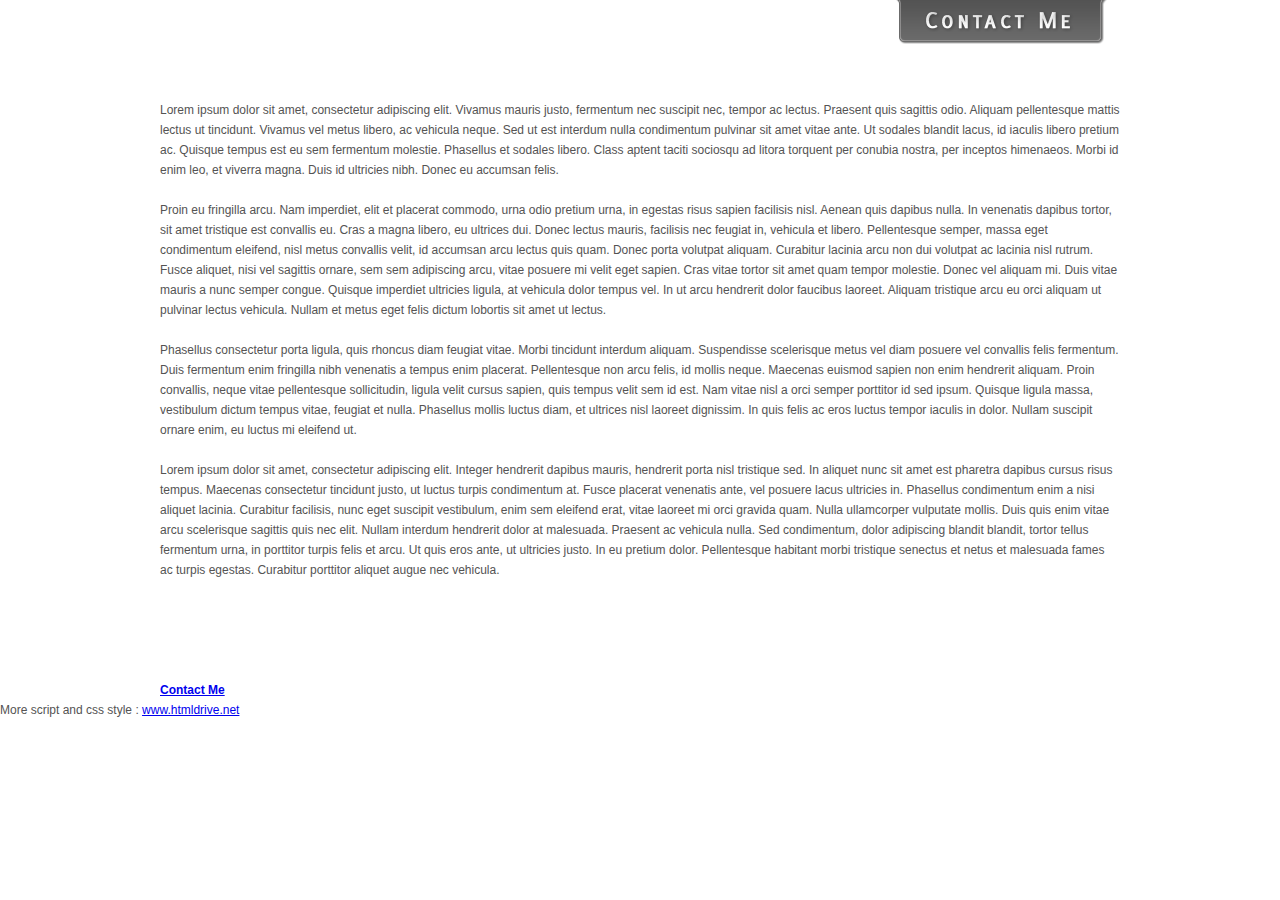
<file: Sample2/ContactForm1_1282289892/contactform/index.html>
<!DOCTYPE html PUBLIC "-//W3C//DTD XHTML 1.0 Transitional//EN" "http://www.w3.org/TR/xhtml1/DTD/xhtml1-transitional.dtd">
<html xmlns="http://www.w3.org/1999/xhtml">
<head>
<meta http-equiv="Content-Type" content="text/html; charset=utf-8" />
<link type="text/css" href="css/reset.css" rel="stylesheet" />
<link type="text/css" href="css/styles.css" rel="stylesheet" />
<title>Joren Rapini's Contact Form</title>
</head>
<body>
<div class="container">
    <div id="contactFormContainer">
        <div id="contactForm">
        	<div class="loader"></div>
			<div class="bar"></div>
            <form action="mail.php" class="contactForm" name="cform" method="post">
                <p>Talk to me about anything. If you&rsquo;d like to work with me, or <br />even if you just need a hug, I&rsquo;ll get back to you shortly.</p>
                <div class="input_boxes">
                    <p><label for="name">Name</label><span class="name-missing">Please enter your name</span><br />
                    <input id="name" type="text" value="" name="name" /></p>
                    <p><label for="e-mail">E-mail</label><span class="email-missing">Please enter a valid e-mail</span><br />
                    <input id="e-mail" type="text" value="" name="email" /></p>
                    <p><label for="message">Message</label><span class="message-missing">Say something!</span><br />
                    <textarea id="message" rows="" cols="" name="message"></textarea></p>
                 </div>   
                 <input class="submit" type="submit" name="submit" value="Submit Form" onfocus="this.blur()"  />
            </form>
      </div>
      <div class="contact"></div>    
  </div>

    <div id="dummycontent">
    <p>Lorem ipsum dolor sit amet, consectetur adipiscing elit. Vivamus mauris justo, fermentum nec suscipit nec, tempor ac lectus. Praesent quis sagittis odio. Aliquam pellentesque mattis lectus ut tincidunt. Vivamus vel metus libero, ac vehicula neque. Sed ut est interdum nulla condimentum pulvinar sit amet vitae ante. Ut sodales blandit lacus, id iaculis libero pretium ac. Quisque tempus est eu sem fermentum molestie. Phasellus et sodales libero. Class aptent taciti sociosqu ad litora torquent per conubia nostra, per inceptos himenaeos. Morbi id enim leo, et viverra magna. Duis id ultricies nibh. Donec eu accumsan felis.</p><br />
    <p>Proin eu fringilla arcu. Nam imperdiet, elit et placerat commodo, urna odio pretium urna, in egestas risus sapien facilisis nisl. Aenean quis dapibus nulla. In venenatis dapibus tortor, sit amet tristique est convallis eu. Cras a magna libero, eu ultrices dui. Donec lectus mauris, facilisis nec feugiat in, vehicula et libero. Pellentesque semper, massa eget condimentum eleifend, nisl metus convallis velit, id accumsan arcu lectus quis quam. Donec porta volutpat aliquam. Curabitur lacinia arcu non dui volutpat ac lacinia nisl rutrum. Fusce aliquet, nisi vel sagittis ornare, sem sem adipiscing arcu, vitae posuere mi velit eget sapien. Cras vitae tortor sit amet quam tempor molestie. Donec vel aliquam mi. Duis vitae mauris a nunc semper congue. Quisque imperdiet ultricies ligula, at vehicula dolor tempus vel. In ut arcu hendrerit dolor faucibus laoreet. Aliquam tristique arcu eu orci aliquam ut pulvinar lectus vehicula. Nullam et metus eget felis dictum lobortis sit amet ut lectus. </p><br />
    <p>Phasellus consectetur porta ligula, quis rhoncus diam feugiat vitae. Morbi tincidunt interdum aliquam. Suspendisse scelerisque metus vel diam posuere vel convallis felis fermentum. Duis fermentum enim fringilla nibh venenatis a tempus enim placerat. Pellentesque non arcu felis, id mollis neque. Maecenas euismod sapien non enim hendrerit aliquam. Proin convallis, neque vitae pellentesque sollicitudin, ligula velit cursus sapien, quis tempus velit sem id est. Nam vitae nisl a orci semper porttitor id sed ipsum. Quisque ligula massa, vestibulum dictum tempus vitae, feugiat et nulla. Phasellus mollis luctus diam, et ultrices nisl laoreet dignissim. In quis felis ac eros luctus tempor iaculis in dolor. Nullam suscipit ornare enim, eu luctus mi eleifend ut.</p><br />
    <p>Lorem ipsum dolor sit amet, consectetur adipiscing elit. Integer hendrerit dapibus mauris, hendrerit porta nisl tristique sed. In aliquet nunc sit amet est pharetra dapibus cursus risus tempus. Maecenas consectetur tincidunt justo, ut luctus turpis condimentum at. Fusce placerat venenatis ante, vel posuere lacus ultricies in. Phasellus condimentum enim a nisi aliquet lacinia. Curabitur facilisis, nunc eget suscipit vestibulum, enim sem eleifend erat, vitae laoreet mi orci gravida quam. Nulla ullamcorper vulputate mollis. Duis quis enim vitae arcu scelerisque sagittis quis nec elit. Nullam interdum hendrerit dolor at malesuada. Praesent ac vehicula nulla. Sed condimentum, dolor adipiscing blandit blandit, tortor tellus fermentum urna, in porttitor turpis felis et arcu. Ut quis eros ante, ut ultricies justo. In eu pretium dolor. Pellentesque habitant morbi tristique senectus et netus et malesuada fames ac turpis egestas. Curabitur porttitor aliquet augue nec vehicula. </p>
    <a href="#contactFormContainer" class="contact bottomlink"><strong>Contact Me</strong></a>
    </div>
    
</div>More script and css style
: <a href="http://www.htmldrive.net/" title="HTML DRIVE - Free DHMTL Scripts,Jquery plugins,Javascript,CSS,CSS3,Html5 Library">www.htmldrive.net </a>
<div id="backgroundPopup"></div>

<script src="http://jqueryjs.googlecode.com/files/jquery-1.3.2.min.js" type="text/javascript"></script>
<script src="js/scripts.js" type="text/javascript"></script>
</body>
</html>
</file>
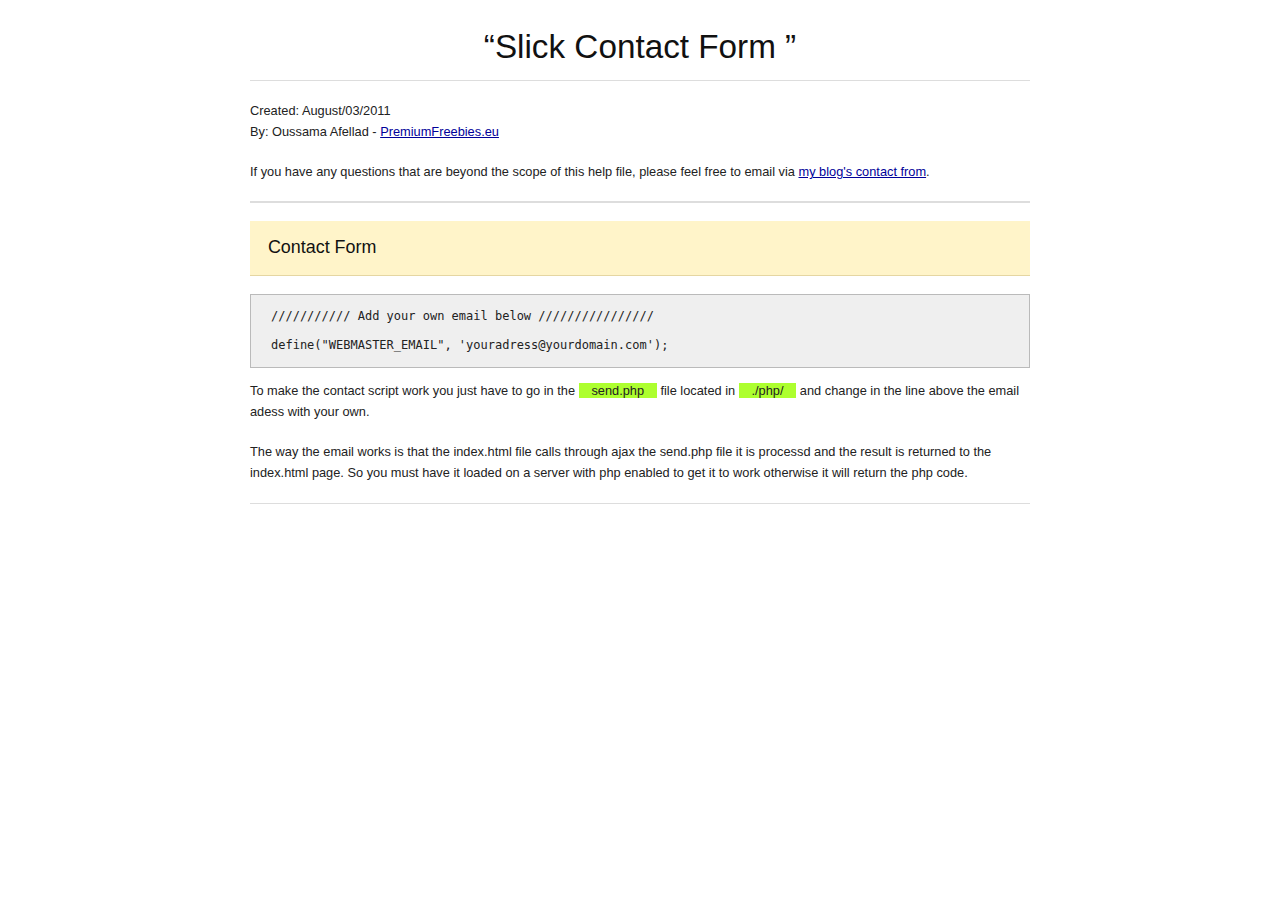
<file: Sample2/SlickContactForm/Documentation/index.html>
<!DOCTYPE html PUBLIC "-//W3C//DTD XHTML 1.0 Transitional//EN" "http://www.w3.org/TR/xhtml1/DTD/xhtml1-transitional.dtd">
<html xmlns="http://www.w3.org/1999/xhtml">
<head>

	<title>Help File :: Contact Form</title>
	<meta http-equiv="Content-Type" content="text/html; charset=iso-8859-1" />
	
	<link href="help/style.css" type="text/css" rel="stylesheet" />
	
</head>

<body>

	<div class="container">
	
		<h1 class="center">&ldquo;Slick Contact Form &rdquo;</h1>
		
		<hr />
		
		<p>Created: August/03/2011<br/>
			By: Oussama Afellad - <a href="http://www.premiumfreebies.eu">PremiumFreebies.eu</a> </p>
			
		<p>If you have any questions that are beyond the scope of
		 this help file, please feel free to email 
		 via <a href="http://www.premiumfreebies.eu/contact-us/">my blog's contact from</a>. </p>	
			
		<hr />
		

		
		<h3> Contact Form</h3>
		
		<pre>
		
/////////// Add your own email below ////////////////

define("WEBMASTER_EMAIL", 'youradress@yourdomain.com');		
		</pre>
		
		<p>To make the contact script work you just have to go in the <span class="highlight">send.php</span>
		 file located in <span class="highlight">./php/</span> and
		 change in the line above the email adess with your own.</p>
		 
		 <p>The way the email works is that the index.html file calls through ajax the send.php file 
		 it is processd and the result is returned to the index.html page. So you must have it loaded on a
		 server with php enabled to get it to work otherwise it will return the php code.</p>
		
		<hr />
		
		
		
	</div><!-- end container -->	
		
	
</body>
</html>
</file>
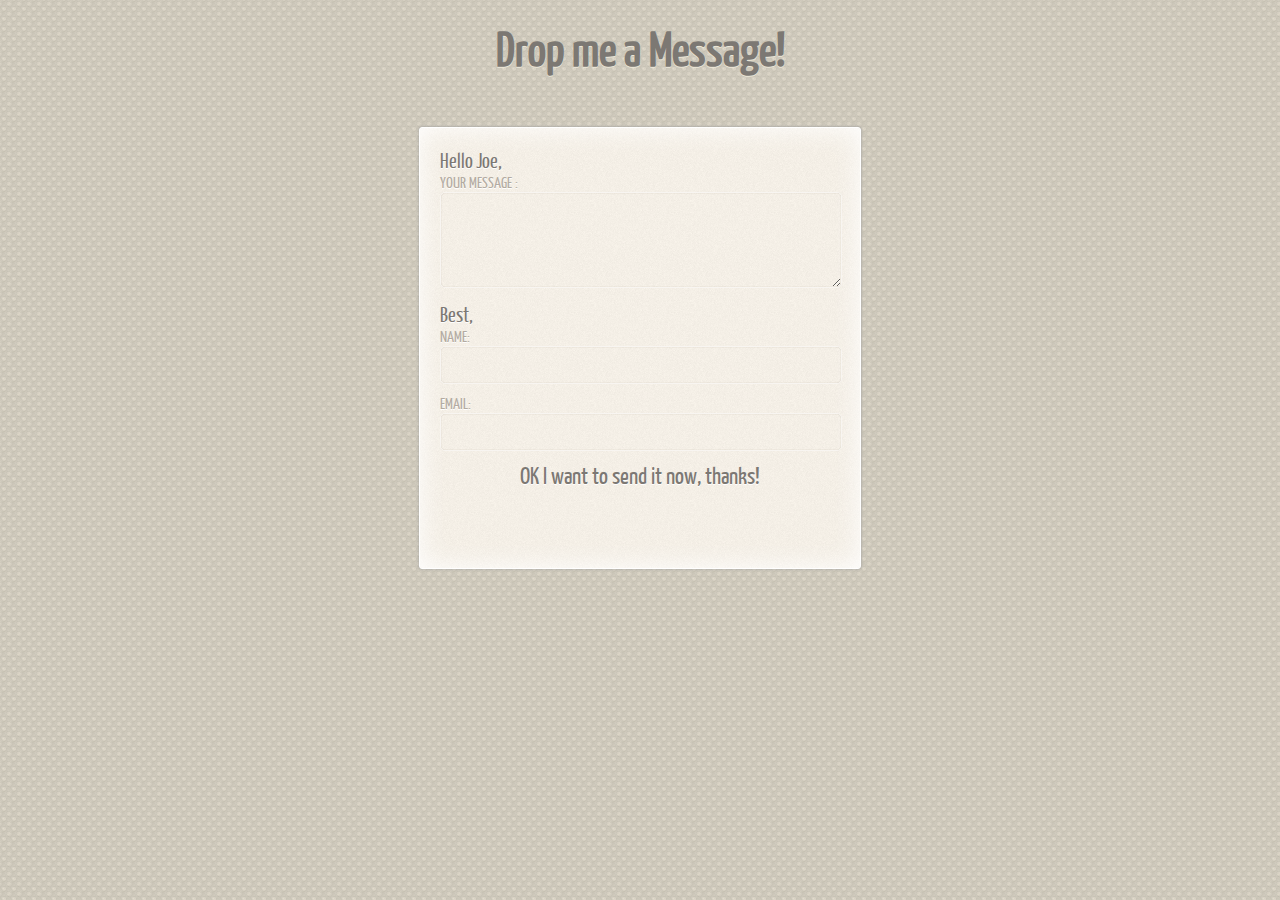
<file: Sample2/SlickContactForm/xHTML/index.html>
<!DOCTYPE html>
<html>
<head>
	<meta charset="utf-8" />
	<title>Contact Form</title>
	<script  src="http://jqueryjs.googlecode.com/files/jquery-1.3.2.min.js"></script>
	<!--[if IE]><script>
	$(document).ready(function() { 

$("#form_wrap").addClass('hide');

})

</script><![endif]-->

	<!-- jQuery -->
	
	<script src="./js/jquery-1.3.2.min.js" type="text/javascript"></script>


	<!-- Stylesheet -->

	<link rel="stylesheet" type="text/css" href="./styles.css" />

<style>
@font-face {
	font-family: 'YanoneKaffeesatzRegular';
	src: url('./fonts/yanonekaffeesatz-regular-webfont.eot');
	src: url('./fonts/yanonekaffeesatz-regular-webfont.eot?#iefix') format('embedded-opentype'),
	url('./fonts/yanonekaffeesatz-regular-webfont.woff') format('woff'),
	url('./fonts/yanonekaffeesatz-regular-webfont.ttf') format('truetype'),
	url('./fonts/yanonekaffeesatz-regular-webfont.svg#YanoneKaffeesatzRegular') format('svg');
	font-weight: normal;
	font-style: normal;
}
</style>


	<!-- Contact Form -->
	
	<script type="text/javascript">                                         
	/* <![CDATA[ */
		$(document).ready(function(){ // sends the data filled in the contact form to the php file and shows a message
			$("#contact-form").submit(function(){
				var str = $(this).serialize();
				$.ajax({
				   type: "POST",
				   url: "./php/send.php",
				   data: str,
				   success: function(msg)
				   {
						$("#formstatus").ajaxComplete(function(event, request, settings){
							if(msg == 'OK'){ // Message Sent? Show the 'Thank You' message and hide the form
								result = '<div class="formstatusok">Your message has been sent. Thank you!</div>';
								$("#fields").hide();
							}
							else{
								result = msg;
							}
							$(this).html(result);
						});
					}
				
				 });
				return false;
			});
		});
	/* ]]> */	
	</script>  
</head>

<body>
	<div id="wrap">
		<h1>Drop me a Message!</h1>
		<div id='form_wrap'>
			<form id="contact-form" action="javascript:alert('success!');">

		<p id="formstatus"></p>
				<p>Hello Joe,</p>
				<label for="email">Your Message : </label>
				<textarea  name="message" value="Your Message" id="message" ></textarea>
				<p>Best,</p>	
				<label for="name">Name: </label>
				<input type="text" name="name" value="" id="name" />
				<label for="email">Email: </label>
				<input type="text" name="email" value="" id="email" />
				<input type="submit" name ="submit" value="OK I want to send it now, thanks!" />
			</form>
		</div>
	</div>
</body>
</html>
</file>
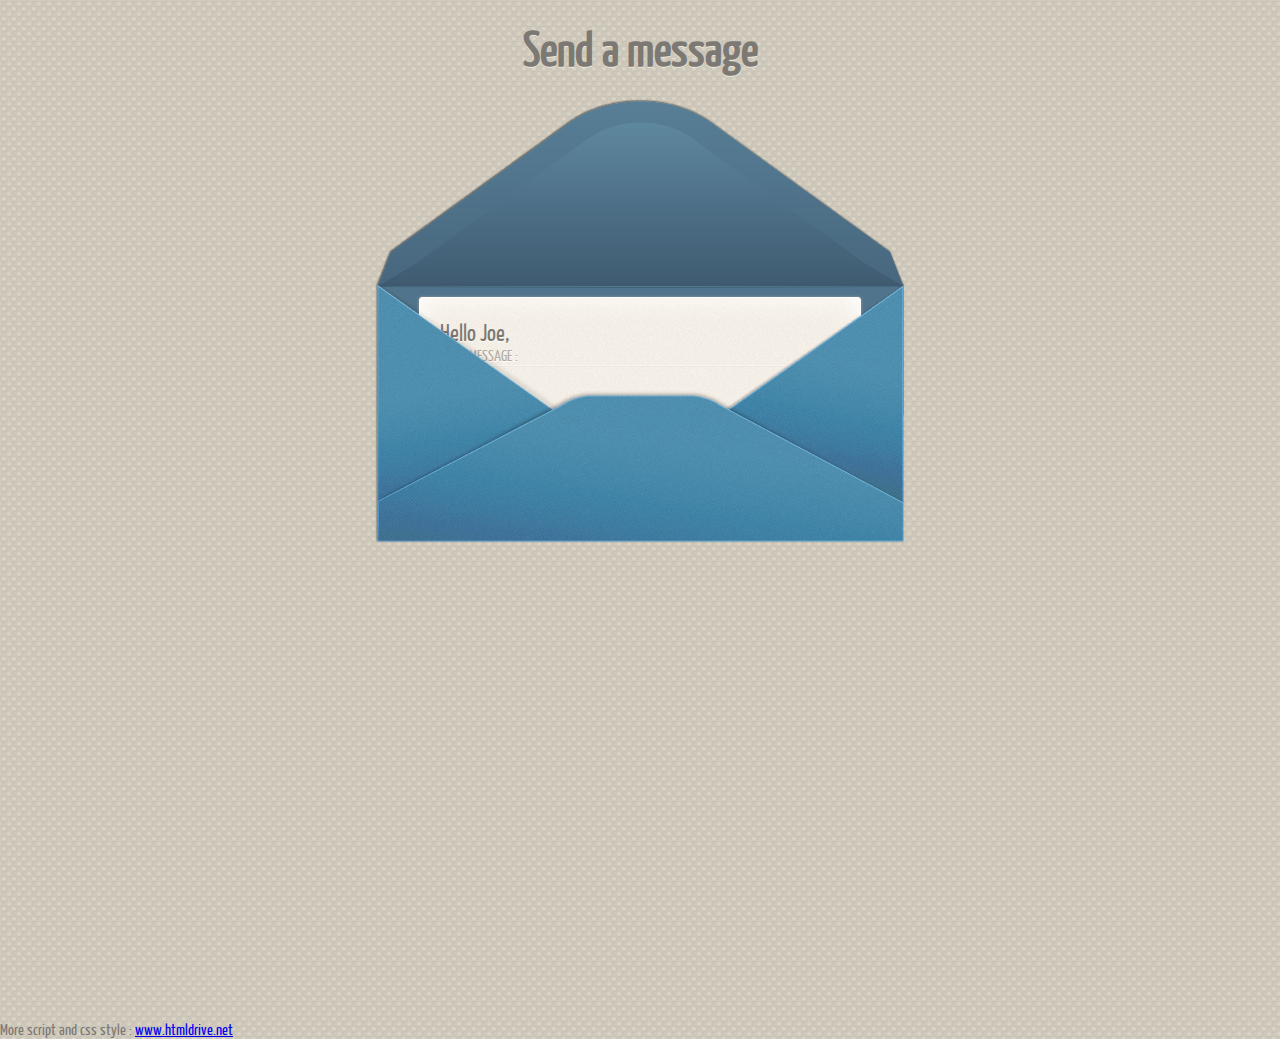
<file: Sample2/ContactForm_1353758226/contactform/contactform/contactform.html>
<!DOCTYPE html>
<html>
<head>
	<meta charset="utf-8" />
	<title>Contact Form</title>
	<script  src="http://jqueryjs.googlecode.com/files/jquery-1.3.2.min.js"></script>
	<!--[if IE]><script>
	$(document).ready(function() { 

$("#form_wrap").addClass('hide');

})

</script><![endif]-->

<style>


body, div, h1,h2, form, fieldset, input, textarea, footer,p {
	margin: 0; padding: 0; border: 0; outline: none;
}


@font-face {
	font-family: 'YanoneKaffeesatzRegular';
	src: url('yanonekaffeesatz-regular-webfont.eot');
	src: url('yanonekaffeesatz-regular-webfont.eot?#iefix') format('embedded-opentype'),
	url('yanonekaffeesatz-regular-webfont.woff') format('woff'),
	url('yanonekaffeesatz-regular-webfont.ttf') format('truetype'),
	url('yanonekaffeesatz-regular-webfont.svg#YanoneKaffeesatzRegular') format('svg');
	font-weight: normal;
	font-style: normal;
}

body {background: #ccc url('images/bg_out.png'); color: #7c7873; font-family: 'YanoneKaffeesatzRegular';}
p {text-shadow:0 1px 0 #fff; font-size:24px;}
#wrap {width:530px; margin:20px auto 0; height:1000px;}
h1 {margin-bottom:20px; text-align:center;font-size:48px; text-shadow:0 1px 0 #ede8d9; }


	#form_wrap { overflow:hidden; height:446px; position:relative; top:0px;
		-webkit-transition: all 1s ease-in-out .3s;
		-moz-transition: all 1s ease-in-out .3s;
		-o-transition: all 1s ease-in-out .3s;
		transition: all 1s ease-in-out .3s;}
	
	#form_wrap:before {content:"";
		position:absolute;
		bottom:128px;left:0px;
		background:url('images/before.png');
		width:530px;height: 316px;}
	
	#form_wrap:after {content:"";position:absolute;
		bottom:0px;left:0;
		background:url('images/after.png');
		width:530px;height: 260px; }

	#form_wrap.hide:after, #form_wrap.hide:before {display:none; }
	#form_wrap:hover {height:776px;top:-200px;}


	form {background:#f7f2ec url('images/letter_bg.png'); 
		position:relative;top:200px;overflow:hidden;
		height:200px;width:400px;margin:0px auto;padding:20px; 
		border: 1px solid #fff;
		border-radius: 3px; 
		-moz-border-radius: 3px; -webkit-border-radius: 3px;
		box-shadow: 0px 0px 3px #9d9d9d, inset 0px 0px 27px #fff;
		-moz-box-shadow: 0px 0px 3px #9d9d9d, inset 0px 0px 14px #fff;
		-webkit-box-shadow: 0px 0px 3px #9d9d9d, inset 0px 0px 27px #fff;
		-webkit-transition: all 1s ease-in-out .3s;
		-moz-transition: all 1s ease-in-out .3s;
		-o-transition: all 1s ease-in-out .3s;
		transition: all 1s ease-in-out .3s;}


		#form_wrap:hover form {height:530px;}

		label {
			margin: 11px 20px 0 0; 
			font-size: 16px; color: #b3aba1;
			text-transform: uppercase; 
			text-shadow: 0px 1px 0px #fff;
		}

		input[type=text], textarea {
			font: 14px normal normal uppercase helvetica, arial, serif;
			color: #7c7873;background:none;
			width: 380px; height: 36px; padding: 0px 10px; margin: 0 0 10px 0;
			border:1px solid #f8f5f1;
			-moz-border-radius: 5px; -webkit-border-radius: 5px; border-radius: 5px;
			-moz-box-shadow: inset 0px 0px 1px #726959;
			-webkit-box-shadow:  inset 0px 0px 1px #b3a895; 
			box-shadow:  inset 0px 0px 1px #b3a895;
		}	

		textarea { height: 80px; padding-top:14px;}

		textarea:focus, input[type=text]:focus {background:rgba(255,255,255,.35);}

		#form_wrap input[type=submit] {
			position:relative;font-family: 'YanoneKaffeesatzRegular'; 
			font-size:24px; color: #7c7873;text-shadow:0 1px 0 #fff;
			width:100%; text-align:center;opacity:0;
			background:none;
			cursor: pointer;
			-moz-border-radius: 3px; -webkit-border-radius: 3px; border-radius: 3px; 
			-webkit-transition: opacity .6s ease-in-out 0s;
			-moz-transition: opacity .6s ease-in-out 0s;
			-o-transition: opacity .6s ease-in-out 0s;
			transition: opacity .6s ease-in-out 0s;
		}

		#form_wrap:hover input[type=submit] {z-index:1;opacity:1;
			-webkit-transition: opacity .5s ease-in-out 1.3s;
			-moz-transition: opacity .5s ease-in-out 1.3s;
			-o-transition: opacity .5s ease-in-out 1.3s;
			transition: opacity .5s ease-in-out 1.3s;}

			#form_wrap:hover input:hover[type=submit] {color:#435c70;}

</style>
</head>
<body>
	<div id="wrap">
		<h1>Send a message</h1>
		<div id='form_wrap'>
			<form>
				<p>Hello Joe,</p>
				<label for="email">Your Message : </label>
				<textarea  name="message" value="Your Message" id="message" ></textarea>
				<p>Best,</p>	
				<label for="name">Name: </label>
				<input type="text" name="name" value="" id="name" />
				<label for="email">Email: </label>
				<input type="text" name="email" value="" id="email" />
				<input type="submit" name ="submit" value="Now, I send, thanks!" />
			</form>
		</div>
	</div>
More script and css style
: <a href="http://www.htmldrive.net/" title="HTML DRIVE - Free DHMTL Scripts,Jquery plugins,Javascript,CSS,CSS3,Html5 Library">www.htmldrive.net </a>
</body>
</html>
</file>
<file: Sample2/ContactForm1_1282289892/contactform/css/styles.css>
body {background:#fff; font-family:Verdana, Geneva, sans-serif; font-size:12px; line-height:20px; color:#545353;}

.container {
	width:960px; 
	margin:0px auto; 
	position:relative;
	z-index:12;
	}
	
/* Positions the contact form so it doesn't interfere with any other content, as well as a z-index above any other elements on the page */	
#contactFormContainer {
	position:absolute;
	left:368px;
	z-index:1;
	}
	
/* Hides the whole contact form until needed */	
#contactForm {
	height:289px;width:558px;
	background:#515151 url(../images/birdy.jpg) no-repeat 241px 11px; 
	border:1px solid #929191;
	padding:7px 12px; 
	color:#fff;
	display:none;
	}   

/* Loading bar that will appear while the ajax magic is happening */
.bar{
	display:none; 
	background:url(../images/ajax-loader.gif) no-repeat center; 
	margin-top:100px; 
	height:40px; width:230px;
	}
	
/* Hides the confirmation message until needed */	
#messageSent {display:none;}

/* This hides the form validation alert messages until needed */
#contactForm span { 
	display:none; 
	font-size:9px; 
	line-height:10px; 
	padding-left:6px; 
	color:#f5c478;
	}
	
/* Some styling for the contact button */
#contactFormContainer .contact {
	height:47px; width:211px;
	background:url(../images/contact_me.png); 
	position:absolute; 
	left:368px; bottom:-44px; 
	cursor:pointer;
	}
			
/* Hides the darkening layer for the Modal effect. The z-index is necessary for layering purposes, and be sure to keep the positioning/height/width the same */	
#backgroundPopup{
	display:none; 
	position:fixed; 
	_position:absolute; 
	height:100%; width:100%; 
	top:0; left:0;
	background:#000; 
	z-index:11;
	}  
	
/* Form styling from here on out. There is nothing in here that you HAVE to use to get this to work */	
#contactForm textarea, #contactForm input {
	width:180px; 
	background:#6d6d6d url(../images/contact_input.png) repeat-x top; 
	color:#fff; 
	border:1px solid #8a8a8a; 
	height:15px; 
	line-height:14px; 
	font-size:11px; 
	padding:2px 2px 0px;
	}
#contactForm input {background-position:0px -20px;}
#contactForm textarea {height:114px; font-family:Verdana, Geneva, sans-serif;}
#contactForm .submit {
	border:1px solid #aba8a8; 
	background:#e5e5e5; 
	text-transform:uppercase; 
	color:#4d4d4d; 
	font-weight:bold; 
	padding:7px 16px 7px 14px; 
	height:37px; width:124px; 
	cursor:pointer; 
	float:left; 
	margin-top:196px;
	}
#contactForm .submit:active {background:#cacaca; }
#contactForm label {padding-left:4px; font-weight:bold;}
#contactForm p {padding-bottom:8px;}
#contactForm .input_boxes {float:left; width:204px;}

#dummycontent {padding-top:100px; height:600px; position:relative;}
.bottomlink {position:absolute; bottom:0;}
</file>
<file: Sample2/SlickContactForm/Documentation/help/style.css>
html,body,div,span,object,iframe,h1,h2,h3,h4,h5,h6,p,blockquote,pre,a,abbr,acronym,address,code,del,dfn,em,img,q,dl,dt,dd,ol,ul,li,fieldset,form,label,legend,table,caption,tbody,tfoot,thead,tr,th,td {margin:0;padding:0;border:0;font-weight:inherit;font-style:inherit;font-size:100%;font-family:inherit;vertical-align:baseline}body{line-height:1.5}table{border-collapse:separate;border-spacing:0}caption,th,td{text-align:left;font-weight:normal}table,td,th{vertical-align:middle}blockquote:before,blockquote:after,q:before,q:after{content:""}blockquote,q{quotes:""""}a img{border:none}body{font-size:80%;color:#222;background:#fff;font-family:"Helvetica Neue",Arial,Helvetica,sans-serif;padding-top:30px}h1,h2,h3,h4,h5,h6{font-weight:normal;color:#111}h1{font-size:2.6em;line-height:1;margin-bottom:0.5em}h2{font-size:1.9em;margin-bottom:0.75em}h3{font-size:1.4em;line-height:1;margin-bottom:1em;background-color:#FFF4C9;border-bottom:1px solid #E5D6A2;padding:1em}h4{font-size:1.1em;line-height:1.25;margin-bottom:1.25em}h5{font-size:1em;font-weight:bold;margin-bottom:1.5em}h6{font-size:1em;font-weight:bold}h1 img,h2 img,h3 img,h4 img,h5 img,h6 img{margin:0}p{margin:0 0 1.5em;line-height:1.65em}p img.left{float:left;margin:1.5em 1.5em 1.5em 0;padding:0}p img.right{float:right;margin:1.5em 0 1.5em 1.5em}a:focus,a:hover{color:#000}a{color:#009;text-decoration:underline}blockquote{margin:1.5em;color:#666;font-style:italic}strong{font-weight:bold}em,dfn{font-style:italic}dfn{font-weight:bold}sup,sub{line-height:0}abbr,acronym{border-bottom:1px dotted #666}address{margin:0 0 1.5em;font-style:italic}del{color:#666}pre{margin:1em 0;white-space:pre;border:1px solid #bababa;background-color:#efefef;padding-left:20px}pre,code,tt{font:12px 'andale mono','lucida console',monospace;line-height:1.2}li ul,li ol{margin:0 1.5em}ul,ol{margin:0 1.5em 1.5em 3.5em}ul{list-style-type:disc}ol{list-style-type:decimal}ol.alpha{list-style:upper-alpha}.highlight{background:#ADFF2F;padding:0 1em}.center{text-align:center}.clearfix:after,.container:after{content:"\0020";display:block;height:0;clear:both;visibility:hidden;overflow:hidden}.clearfix,.container{display:block}.clear{clear:both}.container{width:780px;margin:0 auto}hr{background:#ddd;color:#ddd;clear:both;float:none;width:100%;height:.1em;margin:0 0 1.45em;border:none;clear:both}.float-left{float:left;margin:0px 50px 30px 0}
</file>
<file: Sample2/SlickContactForm/xHTML/styles.css>
/* Stylesheet / CSS */
/*
Name: Slick contact form
Version: 1.0
Author: Oussama Afellad
Author URI: http://www.premiumfreebies.eu
*/



body, div, h1,h2, form, fieldset, input, textarea, footer,p {
	margin: 0; padding: 0; border: 0; outline: none;
}
body {background: #ccc url('images/bg_out.png'); color: #7c7873; font-family: 'YanoneKaffeesatzRegular';}
p {text-shadow:0 1px 0 #fff; font-size:21px;}
#wrap {width:530px; margin:20px auto 0; height:500px;}
h1 {margin-bottom:-150px; text-align:center;font-size:48px; text-shadow:0 1px 0 #ede8d9; }




	#form_wrap.hide:after, #form_wrap.hide:before {display:none; }


	form {background:#f7f2ec url('images/letter_bg.png'); 
		position:relative;top:200px;overflow:hidden;
		height:200px;width:400px;margin:0px auto;padding:20px; 
		border: 1px solid #fff;
		border-radius: 3px; 
		-moz-border-radius: 3px; -webkit-border-radius: 3px;
		box-shadow: 0px 0px 3px #9d9d9d, inset 0px 0px 27px #fff;
		-moz-box-shadow: 0px 0px 3px #9d9d9d, inset 0px 0px 14px #fff;
		-webkit-box-shadow: 0px 0px 3px #9d9d9d, inset 0px 0px 27px #fff;}


		#form_wrap form {height:400px;}
		label {
			margin: 11px 20px 0 0; 
			font-size: 16px; color: #b3aba1;
			text-transform: uppercase; 
			text-shadow: 0px 1px 0px #fff;
		}

		input[type=text], textarea {
			font: 14px normal normal uppercase helvetica, arial, serif;
			color: #7c7873;background:none;
			width: 380px; height: 36px; padding: 0px 10px; margin: 0 0 10px 0;
			border:1px solid #f8f5f1;
			-moz-border-radius: 5px; -webkit-border-radius: 5px; border-radius: 5px;
			-moz-box-shadow: inset 0px 0px 1px #726959;
			-webkit-box-shadow:  inset 0px 0px 1px #b3a895; 
			box-shadow:  inset 0px 0px 1px #b3a895;
		}	

		textarea { height: 80px; padding-top:14px;}

		textarea:focus, input[type=text]:focus {background:rgba(255,255,255,.35);}

		#form_wrap input[type=submit] {
			position:relative;font-family: 'YanoneKaffeesatzRegular'; 
			font-size:24px; color: #7c7873;text-shadow:0 1px 0 #fff;
			width:100%; text-align:center;opacity:1;
			background:none;
			cursor: pointer;
			-moz-border-radius: 3px; -webkit-border-radius: 3px; border-radius: 3px; 
		}

			#form_wrap input:hover[type=submit] {color:#435c70;}
</file>
